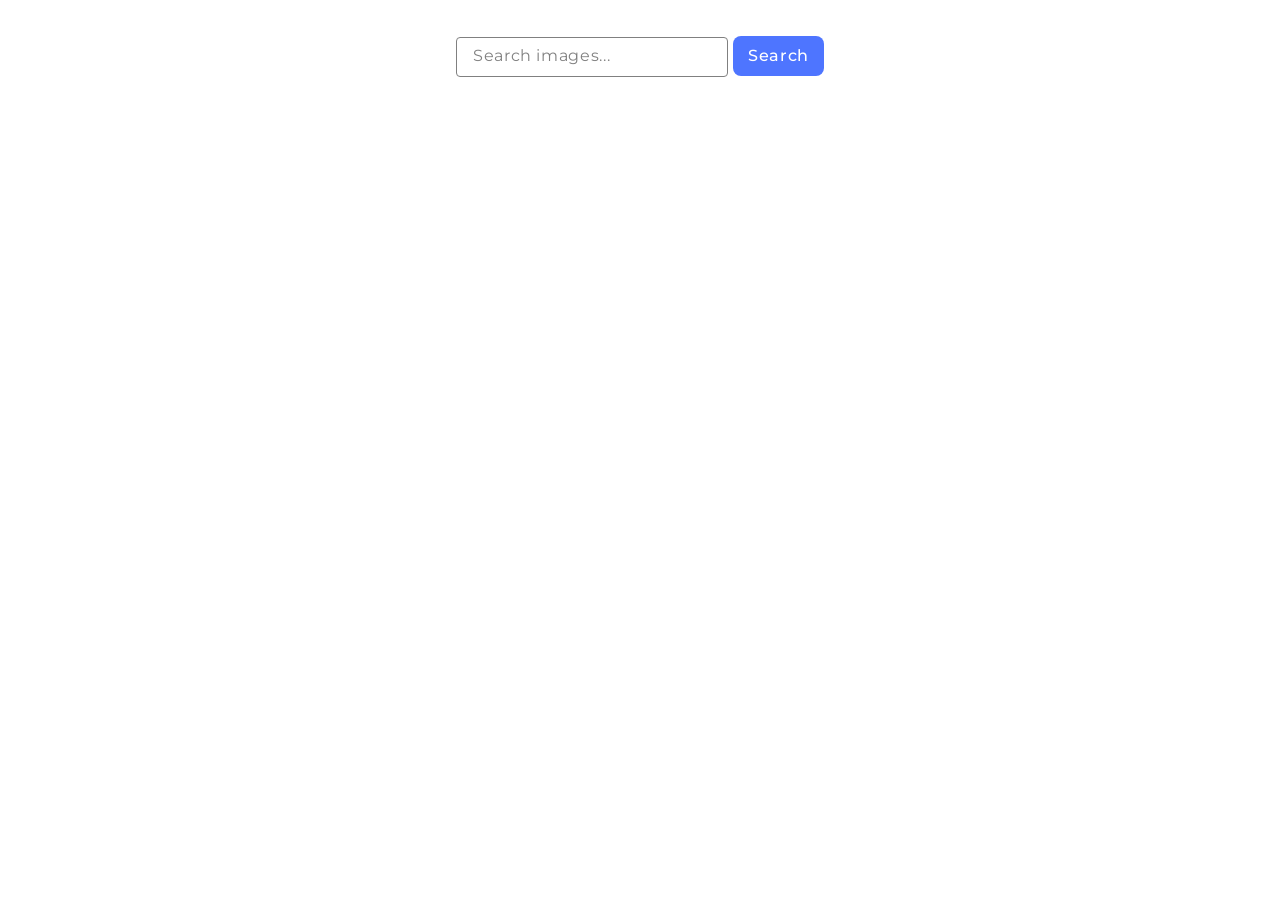
<file: src/index.html>
<!DOCTYPE html>
<html lang="en">

<head>
  <meta charset="UTF-8" />
  <meta name="viewport" content="width=device-width, initial-scale=1.0" />
  <title>ImageSearcher</title>

  <link rel="preconnect" href="https://fonts.googleapis.com">
  <link rel="preconnect" href="https://fonts.gstatic.com" crossorigin>
  <link href="https://fonts.googleapis.com/css2?family=Montserrat:wght@100..900&display=swap" rel="stylesheet">
  <link rel="stylesheet" href="./css/styles.css" />
</head>

<body>

  <header>
    <div class="container">
      <form class="form">
        <label>
          <input class="form-input" type="text" name="search-text" placeholder="Search images..." required>
        </label>
        <button class="button" type="submit">Search</button>
      </form>
    </div>
  </header>

  <main>
    <ul class="gallery"></ul>
    <button class="load-more-button is-hidden" type="button">Load More</button>
  <span class="loader"></span>
  </main>


  <script type="module" src="./main.js"></script>
</body>

</html>
</file>
<file: src/css/styles.css>
@import url('./reset.css');
@import url('./base.css');
@import url('./form-style.css');
@import url('./loader.css');
@import url('./gallery.css');
@import url('./load-more.css');
</file>
